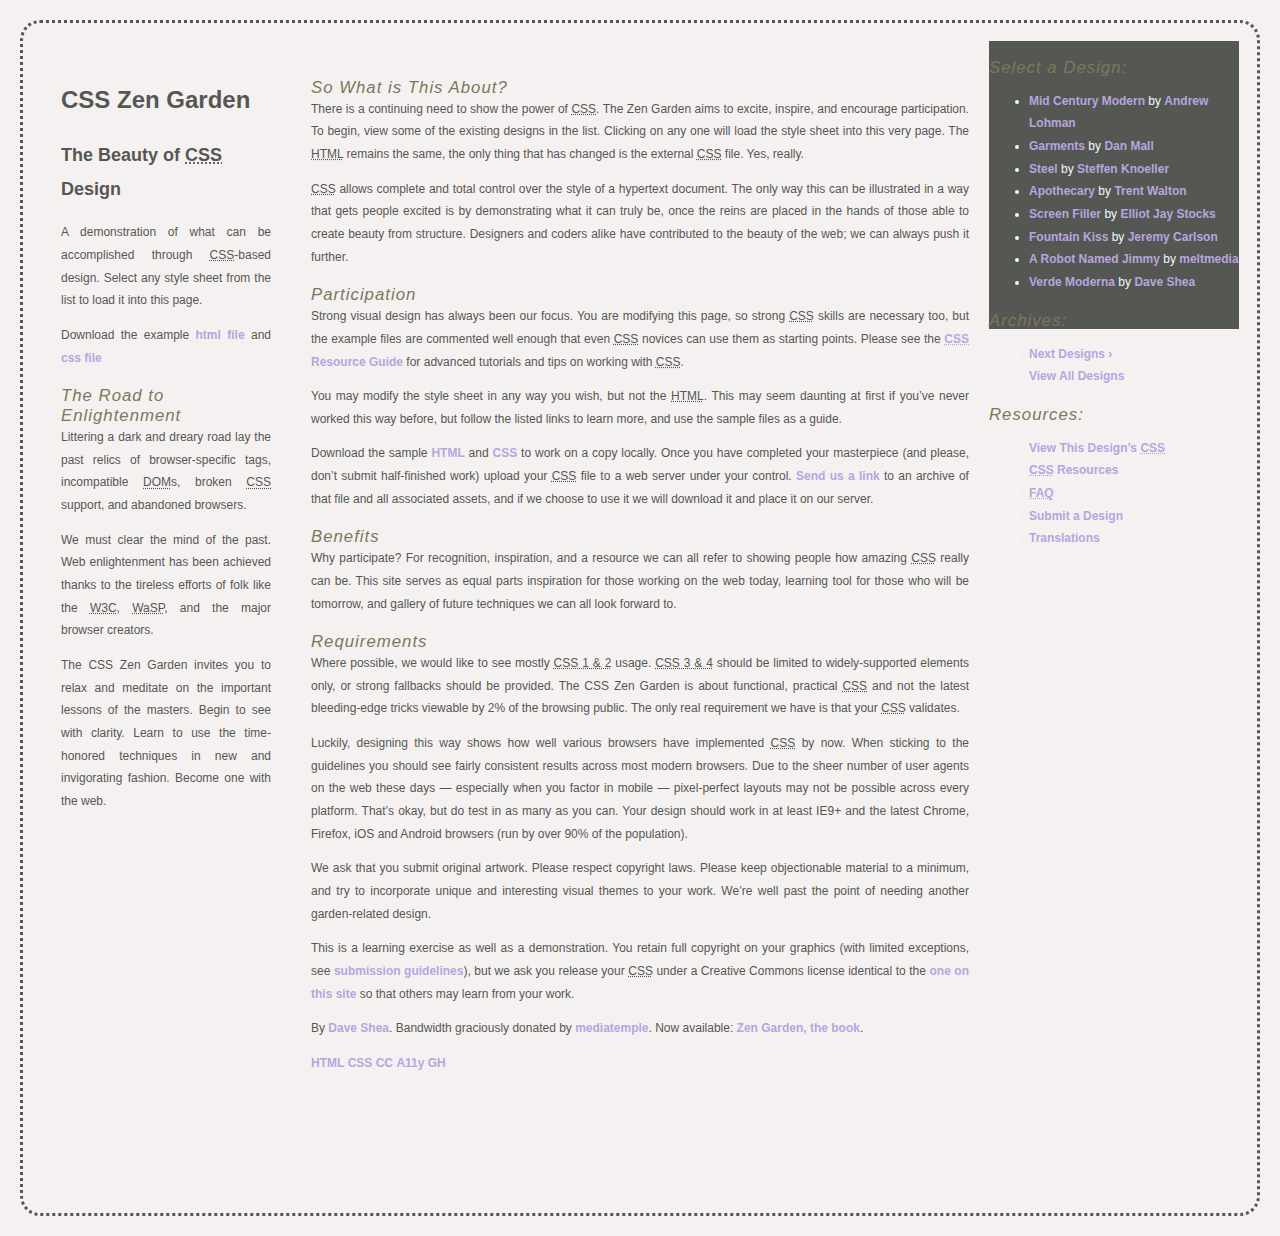
<file: hw3/index.html>
<!DOCTYPE html>
<html lang="en">
<head>
	<meta charset="utf-8">
	<title>CSS Zen Garden: The Beauty of CSS Design</title>

	<link rel="stylesheet" media="screen" href="style.css?v=8may2013">
	<link rel="alternate" type="application/rss+xml" title="RSS" href="http://www.csszengarden.com/zengarden.xml">

	<meta name="viewport" content="width=device-width, initial-scale=1.0">
	<meta name="author" content="Dave Shea">
	<meta name="description" content="A demonstration of what can be accomplished visually through CSS-based design.">
	<meta name="robots" content="all">


	<!--[if lt IE 9]>
	<script src="script/html5shiv.js"></script>
	<![endif]-->
</head>

<!--



	View source is a feature, not a bug. Thanks for your curiosity and
	interest in participating!

	Here are the submission guidelines for the new and improved csszengarden.com:

	- CSS3? Of course! Prefix for ALL browsers where necessary.
	- go responsive; test your layout at multiple screen sizes.
	- your browser testing baseline: IE9+, recent Chrome/Firefox/Safari, and iOS/Android
	- Graceful degradation is acceptable, and in fact highly encouraged.
	- use classes for styling. Don't use ids.
	- web fonts are cool, just make sure you have a license to share the files. Hosted 
	  services that are applied via the CSS file (ie. Google Fonts) will work fine, but
	  most that require custom HTML won't. TypeKit is supported, see the readme on this
	  page for usage instructions: https://github.com/mezzoblue/csszengarden.com/

	And a few tips on building your CSS file:

	- use :first-child, :last-child and :nth-child to get at non-classed elements
	- use ::before and ::after to create pseudo-elements for extra styling
	- use multiple background images to apply as many as you need to any element
	- use the Kellum Method for image replacement, if still needed. http://goo.gl/GXxdI
	- don't rely on the extra divs at the bottom. Use ::before and ::after instead.

		
-->

<body id="css-zen-garden">
<div class="page-wrapper">

	<section class="intro" id="zen-intro">
		<header role="banner">
			<h1>CSS Zen Garden</h1>
			<h2>The Beauty of <abbr title="Cascading Style Sheets">CSS</abbr> Design</h2>
		</header>

		<div class="summary" id="zen-summary" role="article">
			<p>A demonstration of what can be accomplished through <abbr title="Cascading Style Sheets">CSS</abbr>-based design. Select any style sheet from the list to load it into this page.</p>
			<p>Download the example <a href="/examples/index" title="This page's source HTML code, not to be modified.">html file</a> and <a href="/examples/style.css" title="This page's sample CSS, the file you may modify.">css file</a></p>
		</div>

		<div class="preamble" id="zen-preamble" role="article">
			<h3>The Road to Enlightenment</h3>
			<p>Littering a dark and dreary road lay the past relics of browser-specific tags, incompatible <abbr title="Document Object Model">DOM</abbr>s, broken <abbr title="Cascading Style Sheets">CSS</abbr> support, and abandoned browsers.</p>
			<p>We must clear the mind of the past. Web enlightenment has been achieved thanks to the tireless efforts of folk like the <abbr title="World Wide Web Consortium">W3C</abbr>, <abbr title="Web Standards Project">WaSP</abbr>, and the major browser creators.</p>
			<p>The CSS Zen Garden invites you to relax and meditate on the important lessons of the masters. Begin to see with clarity. Learn to use the time-honored techniques in new and invigorating fashion. Become one with the web.</p>
		</div>
	</section>

	<div class="main supporting" id="zen-supporting" role="main">
		<div class="explanation" id="zen-explanation" role="article">
			<h3>So What is This About?</h3>
			<p>There is a continuing need to show the power of <abbr title="Cascading Style Sheets">CSS</abbr>. The Zen Garden aims to excite, inspire, and encourage participation. To begin, view some of the existing designs in the list. Clicking on any one will load the style sheet into this very page. The <abbr title="HyperText Markup Language">HTML</abbr> remains the same, the only thing that has changed is the external <abbr title="Cascading Style Sheets">CSS</abbr> file. Yes, really.</p>
			<p><abbr title="Cascading Style Sheets">CSS</abbr> allows complete and total control over the style of a hypertext document. The only way this can be illustrated in a way that gets people excited is by demonstrating what it can truly be, once the reins are placed in the hands of those able to create beauty from structure. Designers and coders alike have contributed to the beauty of the web; we can always push it further.</p>
		</div>

		<div class="participation" id="zen-participation" role="article">
			<h3>Participation</h3>
			<p>Strong visual design has always been our focus. You are modifying this page, so strong <abbr title="Cascading Style Sheets">CSS</abbr> skills are necessary too, but the example files are commented well enough that even <abbr title="Cascading Style Sheets">CSS</abbr> novices can use them as starting points. Please see the <a href="http://www.mezzoblue.com/zengarden/resources/" title="A listing of CSS-related resources"><abbr title="Cascading Style Sheets">CSS</abbr> Resource Guide</a> for advanced tutorials and tips on working with <abbr title="Cascading Style Sheets">CSS</abbr>.</p>
			<p>You may modify the style sheet in any way you wish, but not the <abbr title="HyperText Markup Language">HTML</abbr>. This may seem daunting at first if you&#8217;ve never worked this way before, but follow the listed links to learn more, and use the sample files as a guide.</p>
			<p>Download the sample <a href="/examples/index" title="This page's source HTML code, not to be modified.">HTML</a> and <a href="/examples/style.css" title="This page's sample CSS, the file you may modify.">CSS</a> to work on a copy locally. Once you have completed your masterpiece (and please, don&#8217;t submit half-finished work) upload your <abbr title="Cascading Style Sheets">CSS</abbr> file to a web server under your control. <a href="http://www.mezzoblue.com/zengarden/submit/" title="Use the contact form to send us your CSS file">Send us a link</a> to an archive of that file and all associated assets, and if we choose to use it we will download it and place it on our server.</p>
		</div>

		<div class="benefits" id="zen-benefits" role="article">
			<h3>Benefits</h3>
			<p>Why participate? For recognition, inspiration, and a resource we can all refer to showing people how amazing <abbr title="Cascading Style Sheets">CSS</abbr> really can be. This site serves as equal parts inspiration for those working on the web today, learning tool for those who will be tomorrow, and gallery of future techniques we can all look forward to.</p>
		</div>

		<div class="requirements" id="zen-requirements" role="article">
			<h3>Requirements</h3>
			<p>Where possible, we would like to see mostly <abbr title="Cascading Style Sheets, levels 1 and 2">CSS 1 &amp; 2</abbr> usage. <abbr title="Cascading Style Sheets, levels 3 and 4">CSS 3 &amp; 4</abbr> should be limited to widely-supported elements only, or strong fallbacks should be provided. The CSS Zen Garden is about functional, practical <abbr title="Cascading Style Sheets">CSS</abbr> and not the latest bleeding-edge tricks viewable by 2% of the browsing public. The only real requirement we have is that your <abbr title="Cascading Style Sheets">CSS</abbr> validates.</p>
			<p>Luckily, designing this way shows how well various browsers have implemented <abbr title="Cascading Style Sheets">CSS</abbr> by now. When sticking to the guidelines you should see fairly consistent results across most modern browsers. Due to the sheer number of user agents on the web these days &#8212; especially when you factor in mobile &#8212; pixel-perfect layouts may not be possible across every platform. That&#8217;s okay, but do test in as many as you can. Your design should work in at least IE9+ and the latest Chrome, Firefox, iOS and Android browsers (run by over 90% of the population).</p>
			<p>We ask that you submit original artwork. Please respect copyright laws. Please keep objectionable material to a minimum, and try to incorporate unique and interesting visual themes to your work. We&#8217;re well past the point of needing another garden-related design.</p>
			<p>This is a learning exercise as well as a demonstration. You retain full copyright on your graphics (with limited exceptions, see <a href="http://www.mezzoblue.com/zengarden/submit/guidelines/">submission guidelines</a>), but we ask you release your <abbr title="Cascading Style Sheets">CSS</abbr> under a Creative Commons license identical to the <a href="http://creativecommons.org/licenses/by-nc-sa/3.0/" title="View the Zen Garden's license information.">one on this site</a> so that others may learn from your work.</p>
			<p role="contentinfo">By <a href="http://www.mezzoblue.com/">Dave Shea</a>. Bandwidth graciously donated by <a href="http://www.mediatemple.net/">mediatemple</a>. Now available: <a href="http://www.amazon.com/exec/obidos/ASIN/0321303474/mezzoblue-20/">Zen Garden, the book</a>.</p>
		</div>

		<footer>
			<a href="http://validator.w3.org/check/referer" title="Check the validity of this site&#8217;s HTML" class="zen-validate-html">HTML</a>
			<a href="http://jigsaw.w3.org/css-validator/check/referer" title="Check the validity of this site&#8217;s CSS" class="zen-validate-css">CSS</a>
			<a href="http://creativecommons.org/licenses/by-nc-sa/3.0/" title="View the Creative Commons license of this site: Attribution-NonCommercial-ShareAlike." class="zen-license">CC</a>
			<a href="http://mezzoblue.com/zengarden/faq/#aaa" title="Read about the accessibility of this site" class="zen-accessibility">A11y</a>
			<a href="https://github.com/mezzoblue/csszengarden.com" title="Fork this site on Github" class="zen-github">GH</a>
		</footer>

	</div>


	<!-- <aside class="sidebar" role="complementary"> -->
		<div class="wrapper">
			<div class="design-selection" id="design-selection">
				<h3 class="select">Select a Design:</h3>
				<nav role="navigation">
					<ul>
					<li>
						<a href="/221/" class="design-name">Mid Century Modern</a> by						<a href="http://andrewlohman.com/" class="designer-name">Andrew Lohman</a>
					</li>					<li>
						<a href="/220/" class="design-name">Garments</a> by						<a href="http://danielmall.com/" class="designer-name">Dan Mall</a>
					</li>					<li>
						<a href="/219/" class="design-name">Steel</a> by						<a href="http://steffen-knoeller.de" class="designer-name">Steffen Knoeller</a>
					</li>					<li>
						<a href="/218/" class="design-name">Apothecary</a> by						<a href="http://trentwalton.com" class="designer-name">Trent Walton</a>
					</li>					<li>
						<a href="/217/" class="design-name">Screen Filler</a> by						<a href="http://elliotjaystocks.com/" class="designer-name">Elliot Jay Stocks</a>
					</li>					<li>
						<a href="/216/" class="design-name">Fountain Kiss</a> by						<a href="http://jeremycarlson.com" class="designer-name">Jeremy Carlson</a>
					</li>					<li>
						<a href="/215/" class="design-name">A Robot Named Jimmy</a> by						<a href="http://meltmedia.com/" class="designer-name">meltmedia</a>
					</li>					<li>
						<a href="/214/" class="design-name">Verde Moderna</a> by						<a href="http://www.mezzoblue.com/" class="designer-name">Dave Shea</a>
					</li>					</ul>
				</nav>
			</div>

			<div class="design-archives" id="design-archives">
				<h3 class="archives">Archives:</h3>
				<nav role="navigation">
					<ul>
						<li class="next">
							<a href="/214/page1">
								Next Designs <span class="indicator">&rsaquo;</span>
							</a>
						</li>
						<li class="viewall">
							<a href="http://www.mezzoblue.com/zengarden/alldesigns/" title="View every submission to the Zen Garden.">
								View All Designs							</a>
						</li>
					</ul>
				</nav>
			</div>

			<div class="zen-resources" id="zen-resources">
				<h3 class="resources">Resources:</h3>
				<ul>
					<li class="view-css">
						<a href="style.css" title="View the source CSS file of the currently-viewed design.">
							View This Design&#8217;s <abbr title="Cascading Style Sheets">CSS</abbr>						</a>
					</li>
					<li class="css-resources">
						<a href="http://www.mezzoblue.com/zengarden/resources/" title="Links to great sites with information on using CSS.">
							<abbr title="Cascading Style Sheets">CSS</abbr> Resources						</a>
					</li>
					<li class="zen-faq">
						<a href="http://www.mezzoblue.com/zengarden/faq/" title="A list of Frequently Asked Questions about the Zen Garden.">
							<abbr title="Frequently Asked Questions">FAQ</abbr>						</a>
					</li>
					<li class="zen-submit">
						<a href="http://www.mezzoblue.com/zengarden/submit/" title="Send in your own CSS file.">
							Submit a Design						</a>
					</li>
					<li class="zen-translations">
						<a href="http://www.mezzoblue.com/zengarden/translations/" title="View translated versions of this page.">
							Translations						</a>
					</li>
				</ul>
			</div>
		</div>
	<!-- </aside> -->


</div>

<!--

	These superfluous divs/spans were originally provided as catch-alls to add extra imagery.
	These days we have full ::before and ::after support, favour using those instead.
	These only remain for historical design compatibility. They might go away one day.
		
-->
<div class="extra1" role="presentation"></div><div class="extra2" role="presentation"></div><div class="extra3" role="presentation"></div>
<div class="extra4" role="presentation"></div><div class="extra5" role="presentation"></div><div class="extra6" role="presentation"></div>

</body>
</html>
</file>
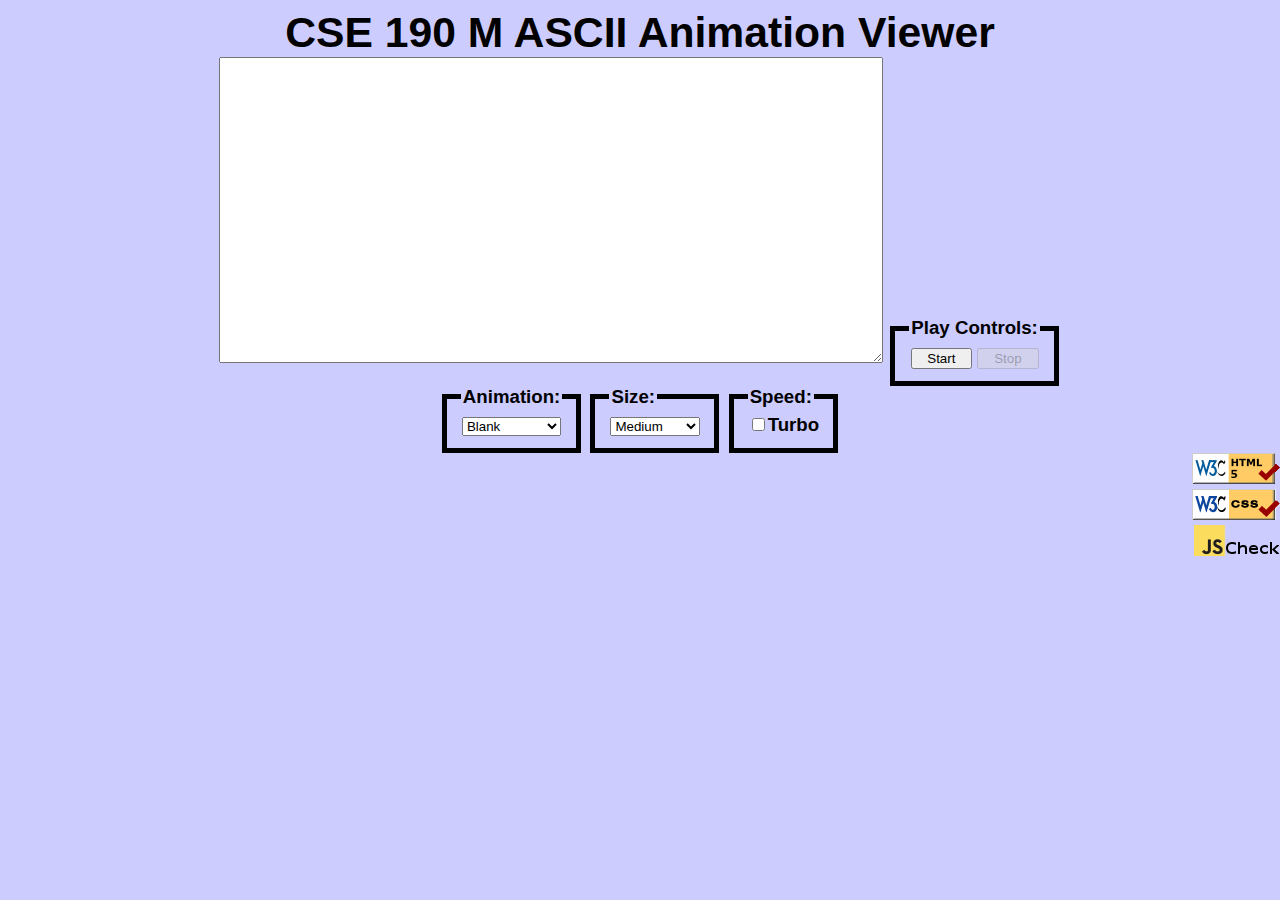
<file: Ascii/ASCIImation.html>
<!DOCTYPE html>
<!-- saved from url=(0147)https://sakai.cs.miu.edu/access/content/attachment/5cd7706a-f3e0-45e9-a8f5-454285e9cd38/Assignments/0caa8cc2-b7cf-49da-895b-d3eb97c676da/ascii.html -->
<html><head><meta http-equiv="Content-Type" content="text/html; charset=UTF-8">
		
		<title>ASCIImation</title>
		<meta name="viewport" content="width=device-width, initial-scale=1.0">
		<link href="./ascii.css" type="text/css" rel="stylesheet">
		<script src="./animations.js" type="text/javascript"></script>
		<script src="./ascii.js" type="text/javascript"></script>
    </head>
	
    <body>
        <header>CSE 190 M ASCII Animation Viewer</header>
		<div class="container">
			<textarea id="display_area" cols="80" rows="20"></textarea>
			<fieldset>
				<legend>Play Controls:</legend>
				<button id="start_btn">Start</button>
				<button disabled="disabled" id="stop_btn">Stop</button>
			</fieldset>

			<fieldset>
				<legend>Animation:</legend>
				<select id="animation_select">
					<option selected="selected" value="Blank">Blank</option>
					<option value="Exercise">Exercise</option>
					<option value="Juggler">Juggler</option>
					<option value="Bike">Bike</option>
					<option value="Dive">Dive</option>
				</select>
			</fieldset>
			<fieldset>
				<legend>Size:</legend>
				<select id="size_select">
					<option value="Tiny">Tiny</option>                                              
					<option value="Small">Small</option>                        
					<option value="Medium" selected="selected">Medium</option>                                           
					<option value="Large">Large</option>                        
					<option value="Extra Large">Extra Large</option>                       
					<option value="XXL">XXL</option>                        
				</select>
			</fieldset>
			<fieldset>
				<legend>Speed:</legend>
				<label><input id="box_label" type="checkbox">Turbo</label>
			</fieldset>
		</div>
        <div id="validate">
            <a href="http://validator.w3.org/check/referer">
                <img src="./w3c-html.png" alt="html validator">
            </a><br>
            <a href="http://jigsaw.w3.org/css-validator/check/referer">
                <img src="./w3c-css.png" alt="Valid CSS!"></a><br>
            <a href="http://webster.cs.washington.edu/jslint?referer">
		<img src="./jslint.png" alt="JavaScript Lint">
			</a>


        </div>

    

</body></html>
</file>
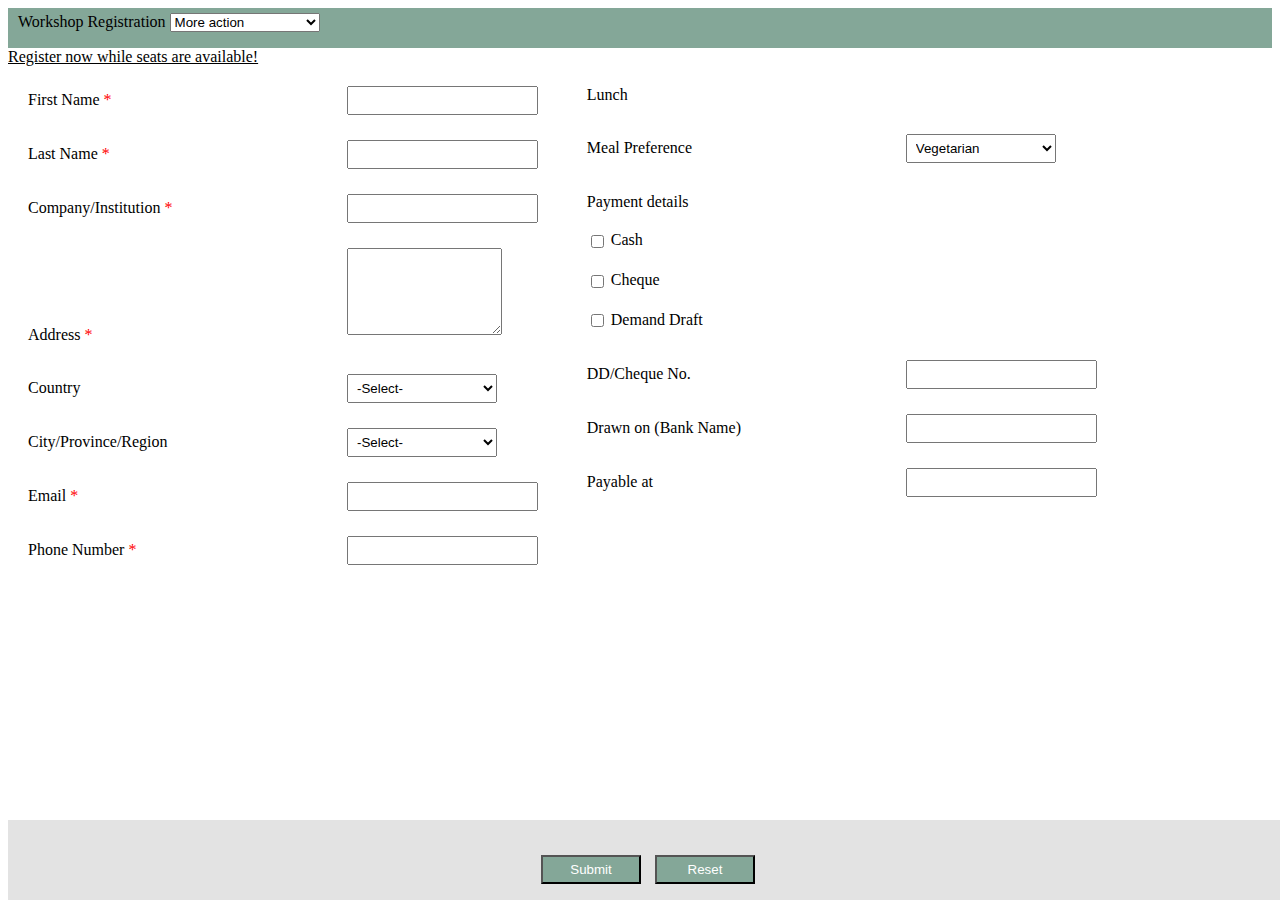
<file: hw4/registration.html>
<!DOCTYPE html>
<header>
    <link href="style.css" rel="stylesheet">
</header>
<body>
    <div class="top">
        <p> Workshop Registration 
            <select>
                <option selected>More action</option>
            </select>
        </p>
    </div>
    <label class="underlined">Register now while seats are available!</label>
    <form action="#" method="GET" class="register">
        <div class="left_div">
            <div>
                <label>
                    First Name <span style="color: red;">*</span>

                </label>
                <input type="text"name="firstname" required/>
            </div>
            <div>
                <label>
                    Last Name
                    <span style="color: red;">*</span>
                </label>
                <input type="text" name="lastname" required/>
            </div>
            <div>
                <label>
                    Company/Institution
                    <span style="color: red;">*</span>
                </label>
                <input type="text" name="company" required/>
            </div>
            <div>
                <label>
                    Address
                    <span style="color: red;">*</span>
                </label>
                <textarea name="address" cols="16.5" rows="5" required>
                
                </textarea>
            </div>
            <div>
                <label> Country</label>
                <select>
                    <option>-Select-</option>
                    <option>USA</option>
                    <option>France</option>
                    <option>Senegal</option>
                </select>
            </div>
            <div>
                <label> City/Province/Region</label>
                <select>
                    <option>-Select-</option>
                    <option>Iowa</option>
                    <option>Texas</option>
                    <option>California</option>
                </select>
            </div>
            <div>
                <label>
                    Email
                    <span style="color: red;">*</span>
                </label>
                <input type="text" pattern="[a-z0-9._+\-]+@[a-z0-9.\-]+\.[a-z]{2,3}" required/>
            </div>    
            <div>
                <label>
                    Phone Number
                    <span style="color: red;">*</span>
                </label>
                <input type="text" pattern="[0-9+]{7, 15}" required/>
            </div> 
        </div>
        <div class="right_div">
            <div>
                <label>Lunch</label>
            </div>
            <div>
                <label>Meal Preference</label>
                <select>
                    <option selected>Vegetarian</option>
                    <option>Tofu</option>
                    <option>Eggs</option>
                    <option>Cafe</option>
                </select>
            </div>
            <div class="payment">
                <label>Payment details</label>
                <label>
                    <input type="checkbox" name="cash" value="Cash"> Cash 
                </label>
                <label>
                    <input type="checkbox" name="cheque" value="Cheque"> Cheque
                </label>
                <label>
                    <input type="checkbox" name="demand" value="Demand Draft"> Demand Draft
                </label>
            </div>
            <div>
                <label>DD/Cheque No.</label>
                <input type="text"/>
            </div>
            <div>
                <label>Drawn on (Bank Name)</label>
                <input type="text"/>
            </div>
            <div>
                <label>Payable at</label>
                <input type="text"/>
            </div>
        </div>
        <footer class="footer">
            <div class="submit">
                <input type="submit"/>
                <input type="reset"/>
            </div>
        </footer>
        
    </form>
</body>
</file>
<file: hw3/style.css>
.page-wrapper {
    display: grid;
    grid-template-columns: 250px auto 250px;
    grid-template-rows: 25% 100px auto;
    padding: 1.5em;
    margin: 20px 20px;
    border-radius: 20px;
    border-style: dotted;
}

.intro, .supporting {
    border-radius: 20px;
    /* border-style: dashed; */
    padding: 10px;
    margin: 10px;
}

.wrapper {
    background-color: #555753;
    color: aliceblue;
}

body { 
	font: 75% georgia, sans-serif;
	line-height: 1.88889;
	color: #555753; 
	background: rgb(245, 241, 241) url(http://csszengarden.com/001/blossoms.jpg) no-repeat bottom right; 
	margin: 0; 
	padding: 0;
	}

p { 
    margin-top: 0; 
    text-align: justify;
    }
h3 { 
    font: italic normal 1.4em georgia, sans-serif;
    letter-spacing: 1px; 
    margin-bottom: 0; 
    color: #7D775C;
    }
a:link { 
    font-weight: bold; 
    text-decoration: none; 
    color: #B7A5DF;
    }
a:visited { 
    font-weight: bold; 
    text-decoration: none; 
    color: #D4CDDC;
    }
a:hover, a:focus, a:active { 
    text-decoration: underline; 
    color: #9685BA;
    }
abbr {
    border-bottom: none;
    }
</file>
<file: Ascii/ascii.css>
.container
{
    width: 960px;
    margin: 0 auto;
}

#text-area{
	font-family: monospace;
    font-size: 12pt;
	width: 100%;
}

fieldset{
     border: 5px solid black;
     display: inline;
}
legend {
   text-align: left;
}
article{
    alignment-adjust: central;
}
button{
    width: 47%;
}
body{
    font-weight: bold;
    text-align: center;
    margin-left: auto;
    margin-right:auto;
    background-color:#CCCCFF;
    font-family: sans-serif;
    font-size: 14pt;
   
}
header{
    font-size: 32pt;
    font-weight: bold;
    margin:0px;
    
}
select{
    width:98%;
}
#validate{
    right:0px;
    position: fixed;
}
</file>
<file: hw4/style.css>
.register {
}
.underlined {
    text-decoration: underline;
}

.left_div {

}

.left_div {
    width: 50%;
    float: left;
}

form {
    width: 90%;
    /* background-color: aqua; */
}

div > * {
    padding:5px;
    margin: 5px;
}
select {
    width: 150px;
}
label {
    width: 300px;
    display: inline-block;
}

input[type=checkbox] {
    vertical-align: middle;
    position: relative;
    /* bottom: 1px; */
}
.payment > lable {
    display: block;
}

.submit {
    display: inline-block;
}

.submit {
    color: aquamarine;
}

.top {
    background-color: rgb(132, 167,152);;
    height: 40px;
    width: auto;
    align-items: center;
}

.footer{
    background-color:rgb(227, 227,227);
    height: 50px;
    position: absolute;
    bottom: 0;
    width: 100%;
    text-align: center;
    padding-top: 30px;
    
    }
    
    .submit input{
    background-color: rgb(132, 167,152);
    width: 100px;
    color: white;
    }
</file>
